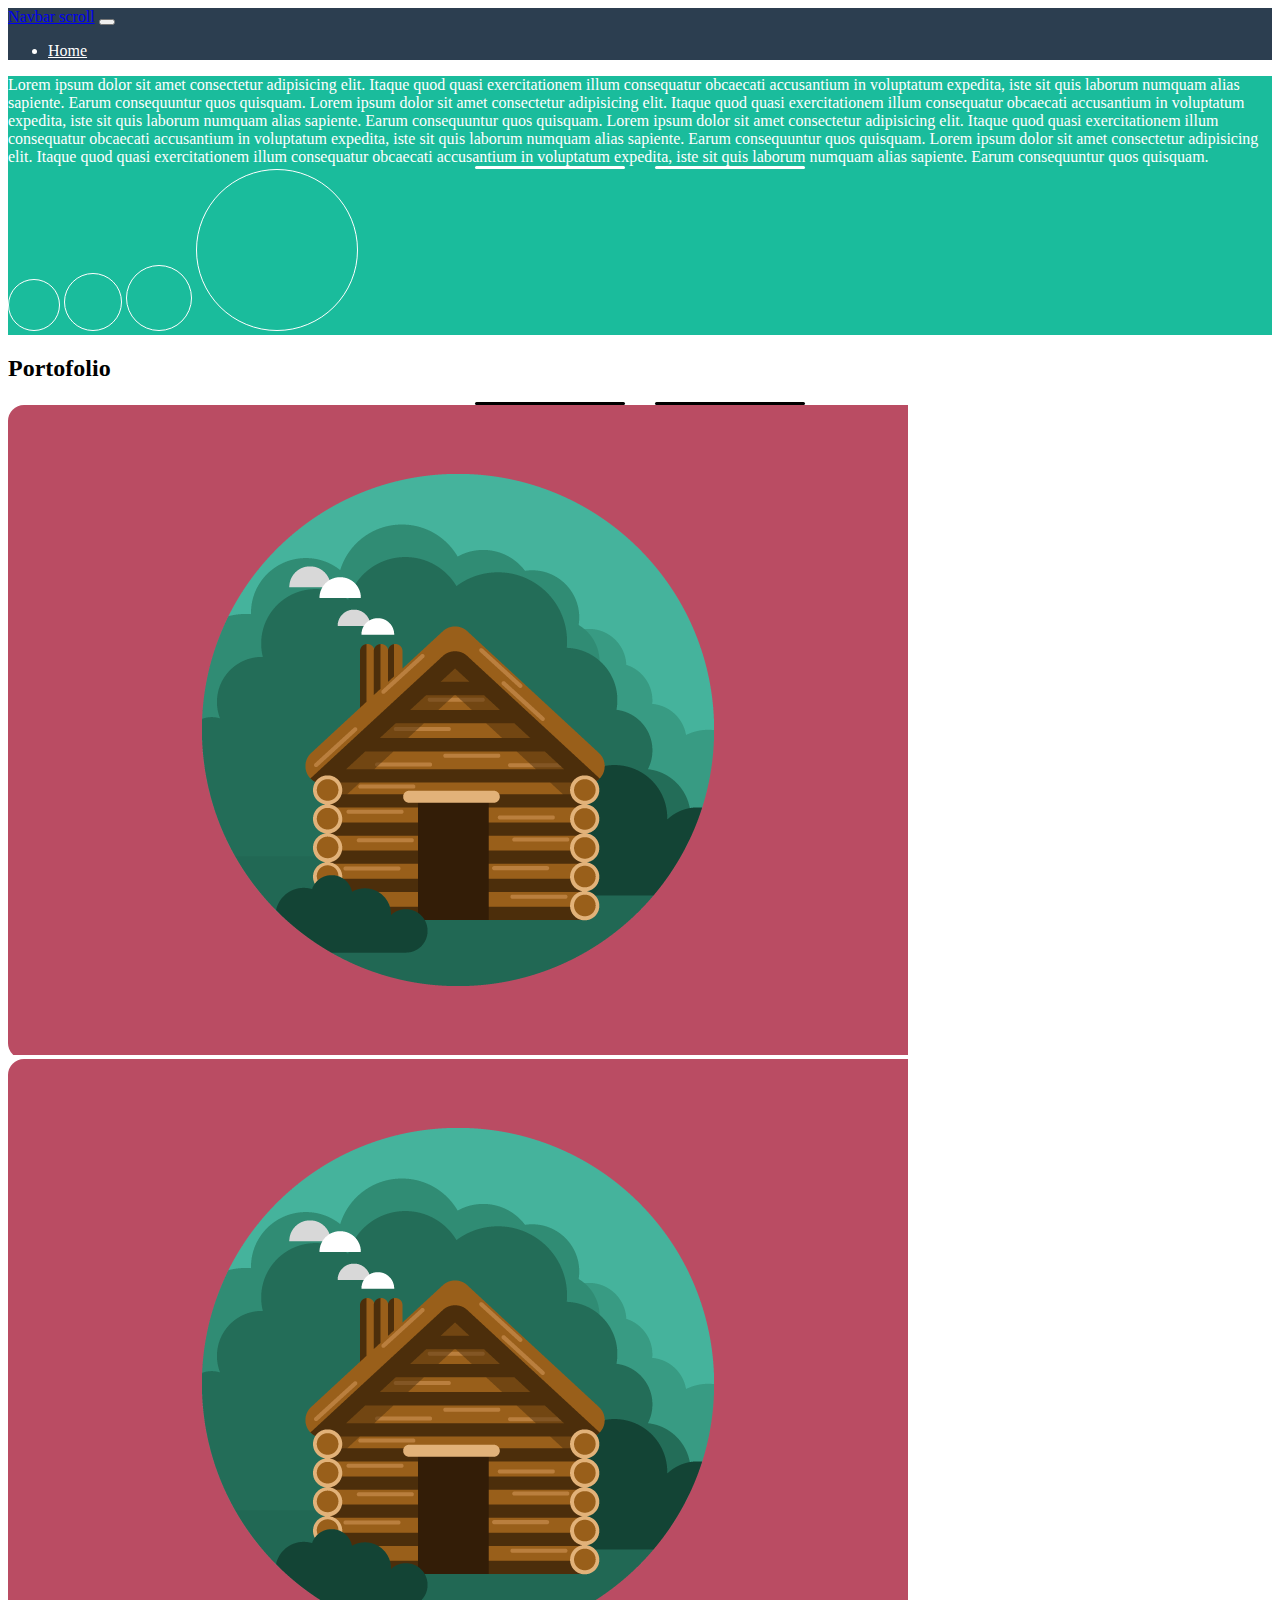
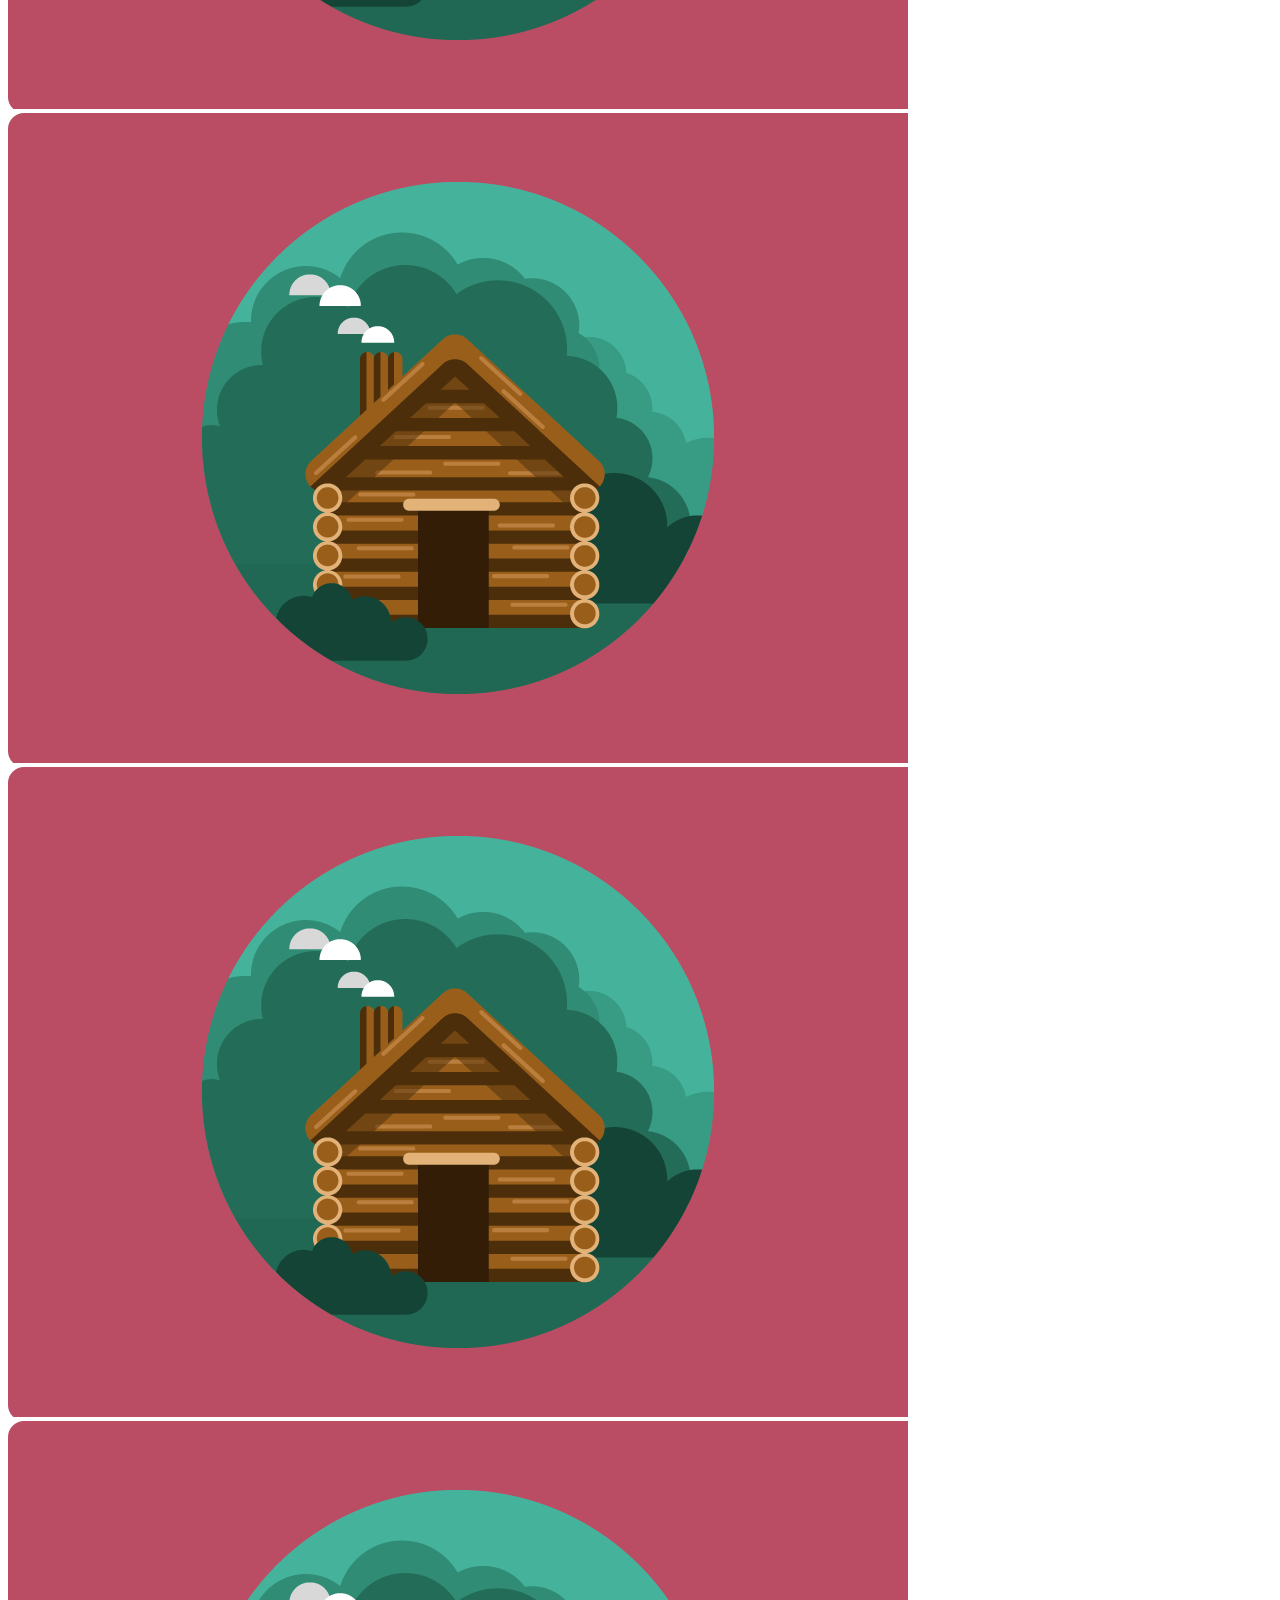
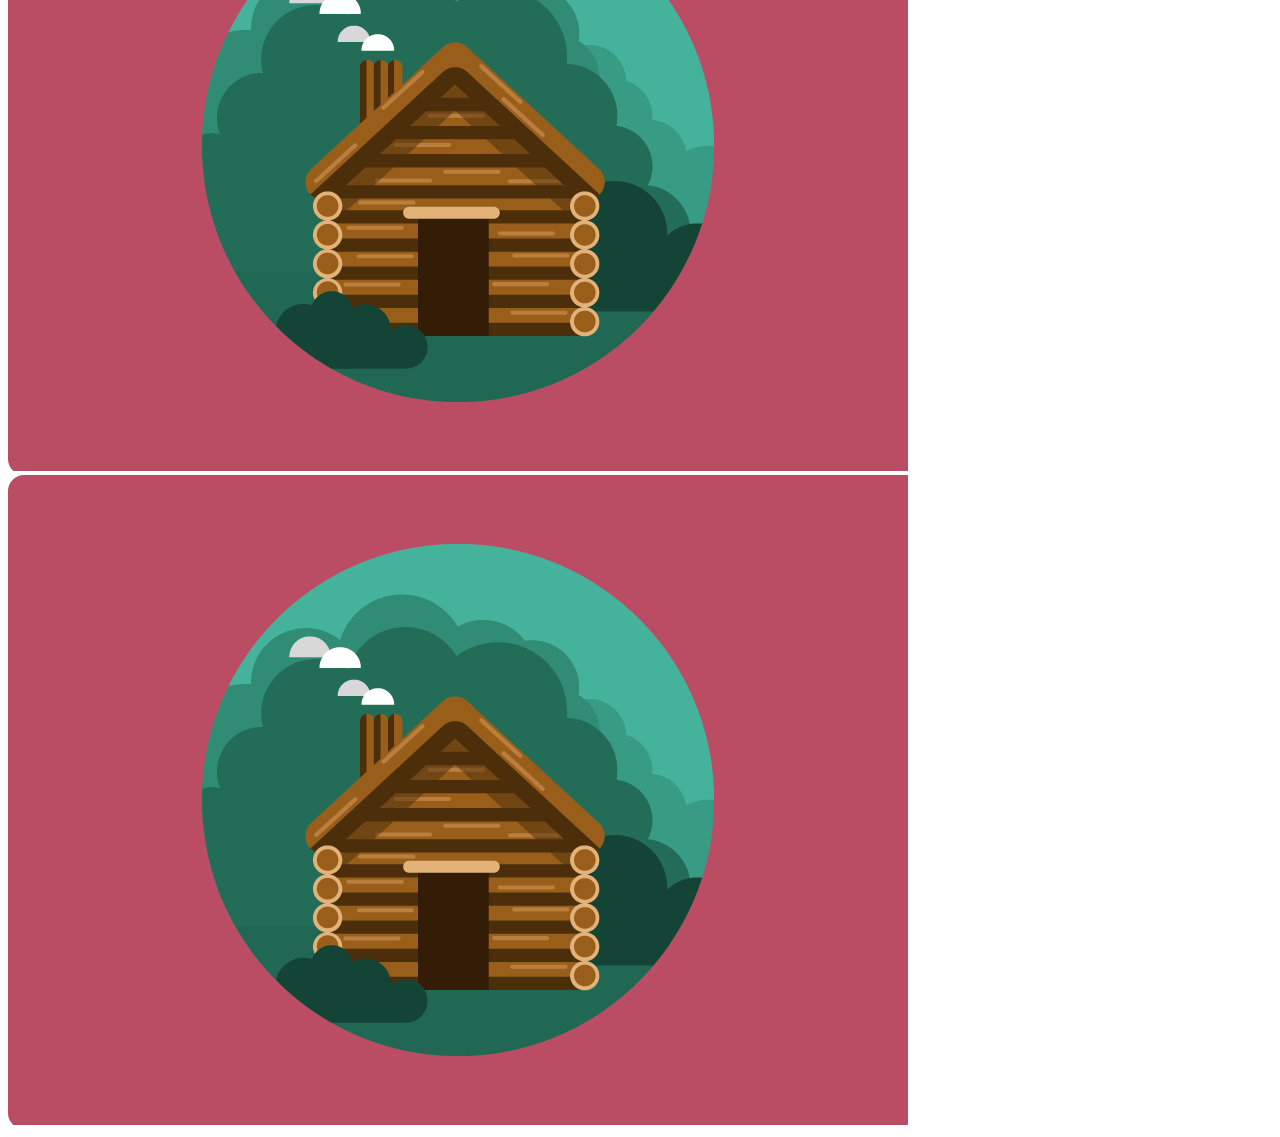
<file: index.html>
<!DOCTYPE html>
    <html lang="en">
    <head>
        <meta charset="UTF-8">
        <meta http-equiv="X-UA-Compatible" content="IE=edge">
        <meta name="viewport" content="width=device-width, initial-scale=1.0">
        <title>Freelancer</title>
        <!-- Bootstrap CSS lib -->
        <link href="https://cdn.jsdelivr.net/npm/bootstrap@5.2.2/dist/css/bootstrap.min.css" rel="stylesheet" integrity="sha384-Zenh87qX5JnK2Jl0vWa8Ck2rdkQ2Bzep5IDxbcnCeuOxjzrPF/et3URy9Bv1WTRi" crossorigin="anonymous">
        <!-- /Bootstrap CSS lib -->
        <!-- Fontawesome -->
        <link rel="stylesheet" href="https://cdnjs.cloudflare.com/ajax/libs/font-awesome/6.2.0/css/all.min.css" integrity="sha512-xh6O/CkQoPOWDdYTDqeRdPCVd1SpvCA9XXcUnZS2FmJNp1coAFzvtCN9BmamE+4aHK8yyUHUSCcJHgXloTyT2A==" crossorigin="anonymous" referrerpolicy="no-referrer" />
        <!-- /Fontawesome -->
        <link rel="stylesheet" href="css/style.css">
    </head>
    <body>
        <header class="ms-bg-secondary py-1">
            <div class="container">
                <nav class="navbar navbar-expand-lg navbar-dark">
                    <div class="container-fluid">
                      <a class="navbar-brand" href="#">Navbar scroll</a>
                      <button class="navbar-toggler" type="button" data-bs-toggle="collapse" data-bs-target="#navbarScroll" aria-controls="navbarScroll" aria-expanded="false" aria-label="Toggle navigation">
                        <span class="navbar-toggler-icon"></span>
                      </button>
                      <div class="collapse navbar-collapse" id="navbarScroll">
                        <ul class="navbar-nav ms-auto my-2 my-lg-0">
                          <li class="nav-item">
                            <a class="nav-link" aria-current="page" href="#">Home</a>
                          </li>
                        </ul>
                      </div>
                    </div>
                </nav>
            </div>
        </header>
        <main>
            <!-- hero section -->
            <section class="ms-bg-primary py-5">
                <div class="container">
                    <div class="row justify-content-center">
                        <div class="col-12 col-sm-8 text-center">
                            Lorem ipsum dolor sit amet consectetur adipisicing elit. Itaque quod quasi exercitationem illum consequatur obcaecati accusantium in voluptatum expedita, iste sit quis laborum numquam alias sapiente. Earum consequuntur quos quisquam.
                            Lorem ipsum dolor sit amet consectetur adipisicing elit. Itaque quod quasi exercitationem illum consequatur obcaecati accusantium in voluptatum expedita, iste sit quis laborum numquam alias sapiente. Earum consequuntur quos quisquam.
                            Lorem ipsum dolor sit amet consectetur adipisicing elit. Itaque quod quasi exercitationem illum consequatur obcaecati accusantium in voluptatum expedita, iste sit quis laborum numquam alias sapiente. Earum consequuntur quos quisquam.
                            Lorem ipsum dolor sit amet consectetur adipisicing elit. Itaque quod quasi exercitationem illum consequatur obcaecati accusantium in voluptatum expedita, iste sit quis laborum numquam alias sapiente. Earum consequuntur quos quisquam.
                        </div>
                        <div class="ms-separator"><i class="fa-solid fa-star"></i></div>
                        <a class="ms-social-button" href="#"><i class="fa-brands fa-twitter"></i></a>
                        <a class="ms-social-button" style="--ms-social-button-size: 3.5rem" href="#"><i class="fa-brands fa-twitter"></i></a>
                        <a class="ms-social-button" style="--ms-social-button-size: 4rem" href="#"><i class="fa-brands fa-twitter"></i></a>
                        <a class="ms-social-button" style="--ms-social-button-size: 10rem" href="#"><i class="fa-brands fa-twitter"></i></a>

                    </div>
                </div>
            </section>
            <!-- /hero section -->
            <!-- portfolio section -->
            <section class="py-5 ms-color-dark">
                <div class="container">
                    <h2 class="text-center">Portofolio</h2>
                    <div class="ms-separator"><i class="fa-solid fa-star"></i></div>
                    <div class="row gy-4">
                        <div class="col-12 col-md-6 col-lg-4">
                            <div class="ms-portfolio">
                                <img src="img/cabin.png" alt="">
                            </div>
                        </div>
                        <div class="col-12 col-md-6 col-lg-4">
                            <div class="ms-portfolio">
                                <img src="img/cabin.png" alt="">
                            </div>
                        </div>
                        <div class="col-12 col-md-6 col-lg-4">
                            <div class="ms-portfolio">
                                <img src="img/cabin.png" alt="">
                            </div>
                        </div>
                        <div class="col-12 col-md-6 col-lg-4">
                            <div class="ms-portfolio">
                                <img src="img/cabin.png" alt="">
                            </div>
                        </div>
                        <div class="col-12 col-md-6 col-lg-4">
                            <div class="ms-portfolio">
                                <img src="img/cabin.png" alt="">
                            </div>
                        </div>
                        <div class="col-12 col-md-6 col-lg-4">
                            <div class="ms-portfolio">
                                <img src="img/cabin.png" alt="">
                            </div>
                        </div>
                    </div>
                </div>
            </section>
            <!-- /portfolio section -->
        </main>
        <footer></footer>
        <!-- Bootstrap JS lib -->
        <script src="https://cdn.jsdelivr.net/npm/bootstrap@5.2.2/dist/js/bootstrap.bundle.min.js" integrity="sha384-OERcA2EqjJCMA+/3y+gxIOqMEjwtxJY7qPCqsdltbNJuaOe923+mo//f6V8Qbsw3" crossorigin="anonymous"></script>
        <!-- /Bootstrap JS lib -->
    </body>
</html>
</file>
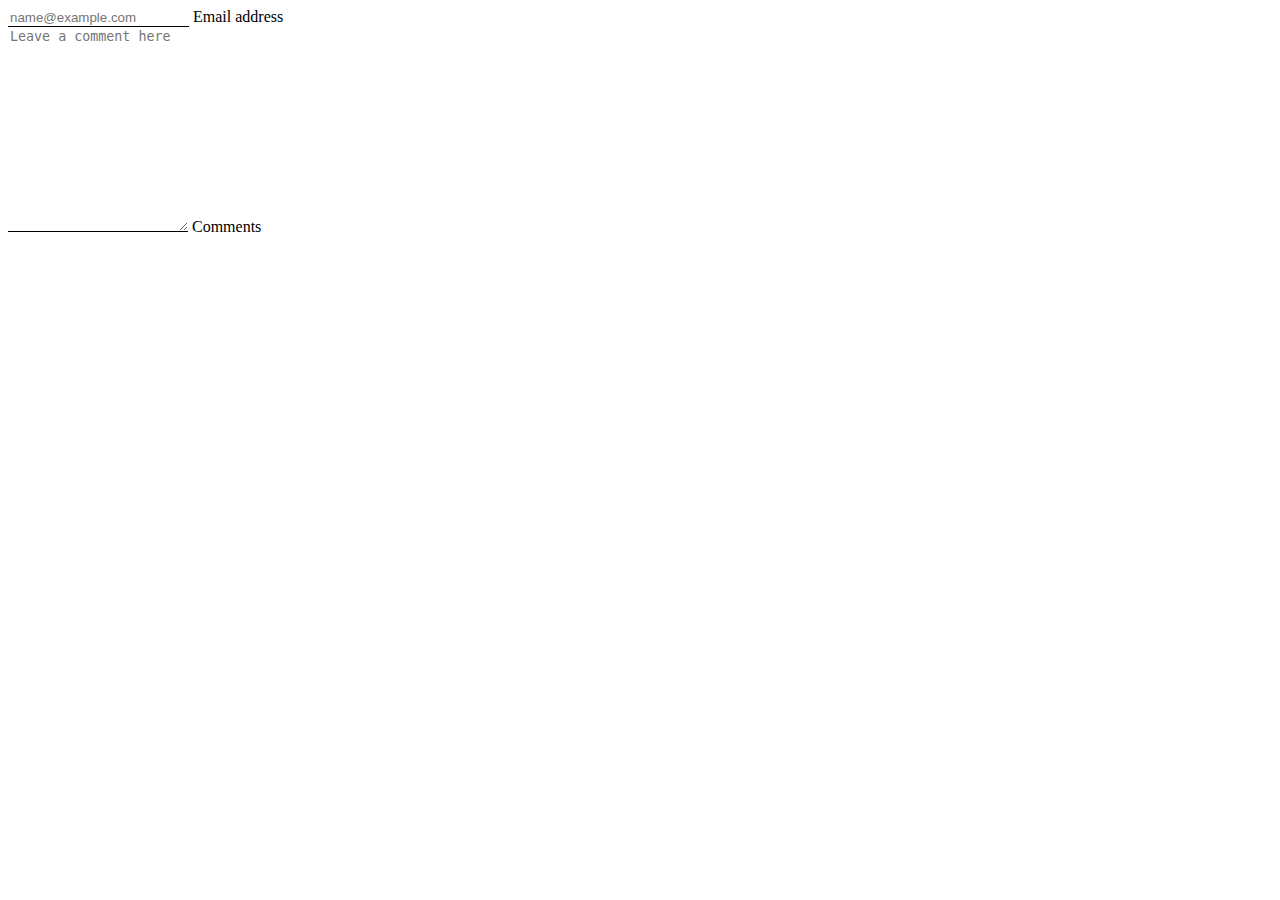
<file: test.html>
<!DOCTYPE html>
    <html lang="en">
    <head>
        <meta charset="UTF-8">
        <meta http-equiv="X-UA-Compatible" content="IE=edge">
        <meta name="viewport" content="width=device-width, initial-scale=1.0">
        <title>Test</title>
        <!-- Bootstrap CSS lib -->
        <link href="https://cdn.jsdelivr.net/npm/bootstrap@5.2.2/dist/css/bootstrap.min.css" rel="stylesheet" integrity="sha384-Zenh87qX5JnK2Jl0vWa8Ck2rdkQ2Bzep5IDxbcnCeuOxjzrPF/et3URy9Bv1WTRi" crossorigin="anonymous">
        <!-- /Bootstrap CSS lib -->
        <!-- Fontawesome -->
        <link rel="stylesheet" href="https://cdnjs.cloudflare.com/ajax/libs/font-awesome/6.2.0/css/all.min.css" integrity="sha512-xh6O/CkQoPOWDdYTDqeRdPCVd1SpvCA9XXcUnZS2FmJNp1coAFzvtCN9BmamE+4aHK8yyUHUSCcJHgXloTyT2A==" crossorigin="anonymous" referrerpolicy="no-referrer" />
        <!-- /Fontawesome -->
        <link rel="stylesheet" href="css/style.css">
    </head>
    <body>
        <section class="ms-color-dark">
            <div class="container">
                <div class="form-floating mb-3">
                    <input type="email" class="form-control ms-form-element" id="floatingInput" placeholder="name@example.com">
                    <label for="floatingInput">Email address</label>
                  </div>
                  <div class="form-floating mb-3">
                    <textarea class="form-control ms-form-element" placeholder="Leave a comment here" id="floatingTextarea2" style="height: 200px"></textarea>
                    <label for="floatingTextarea2">Comments</label>
                  </div>
            </div>
        </section>

        <!-- Bootstrap JS lib -->
        <script src="https://cdn.jsdelivr.net/npm/bootstrap@5.2.2/dist/js/bootstrap.bundle.min.js" integrity="sha384-OERcA2EqjJCMA+/3y+gxIOqMEjwtxJY7qPCqsdltbNJuaOe923+mo//f6V8Qbsw3" crossorigin="anonymous"></script>
        <!-- /Bootstrap JS lib -->
    </body>
</html>
</file>
<file: css/style.css>
/*------------------------
    CORE
-------------------------*/
@import 'variables.css';
@import 'utilities.css';
@import 'typography.css';
/*------------------------
    COMPONENTS
-------------------------*/
@import 'components/portfolio.css';
@import 'components/form-element.css';
@import 'components/separator.css';
@import 'components/social-button.css';

.nav-link {
    color: #fff;
}
</file>
